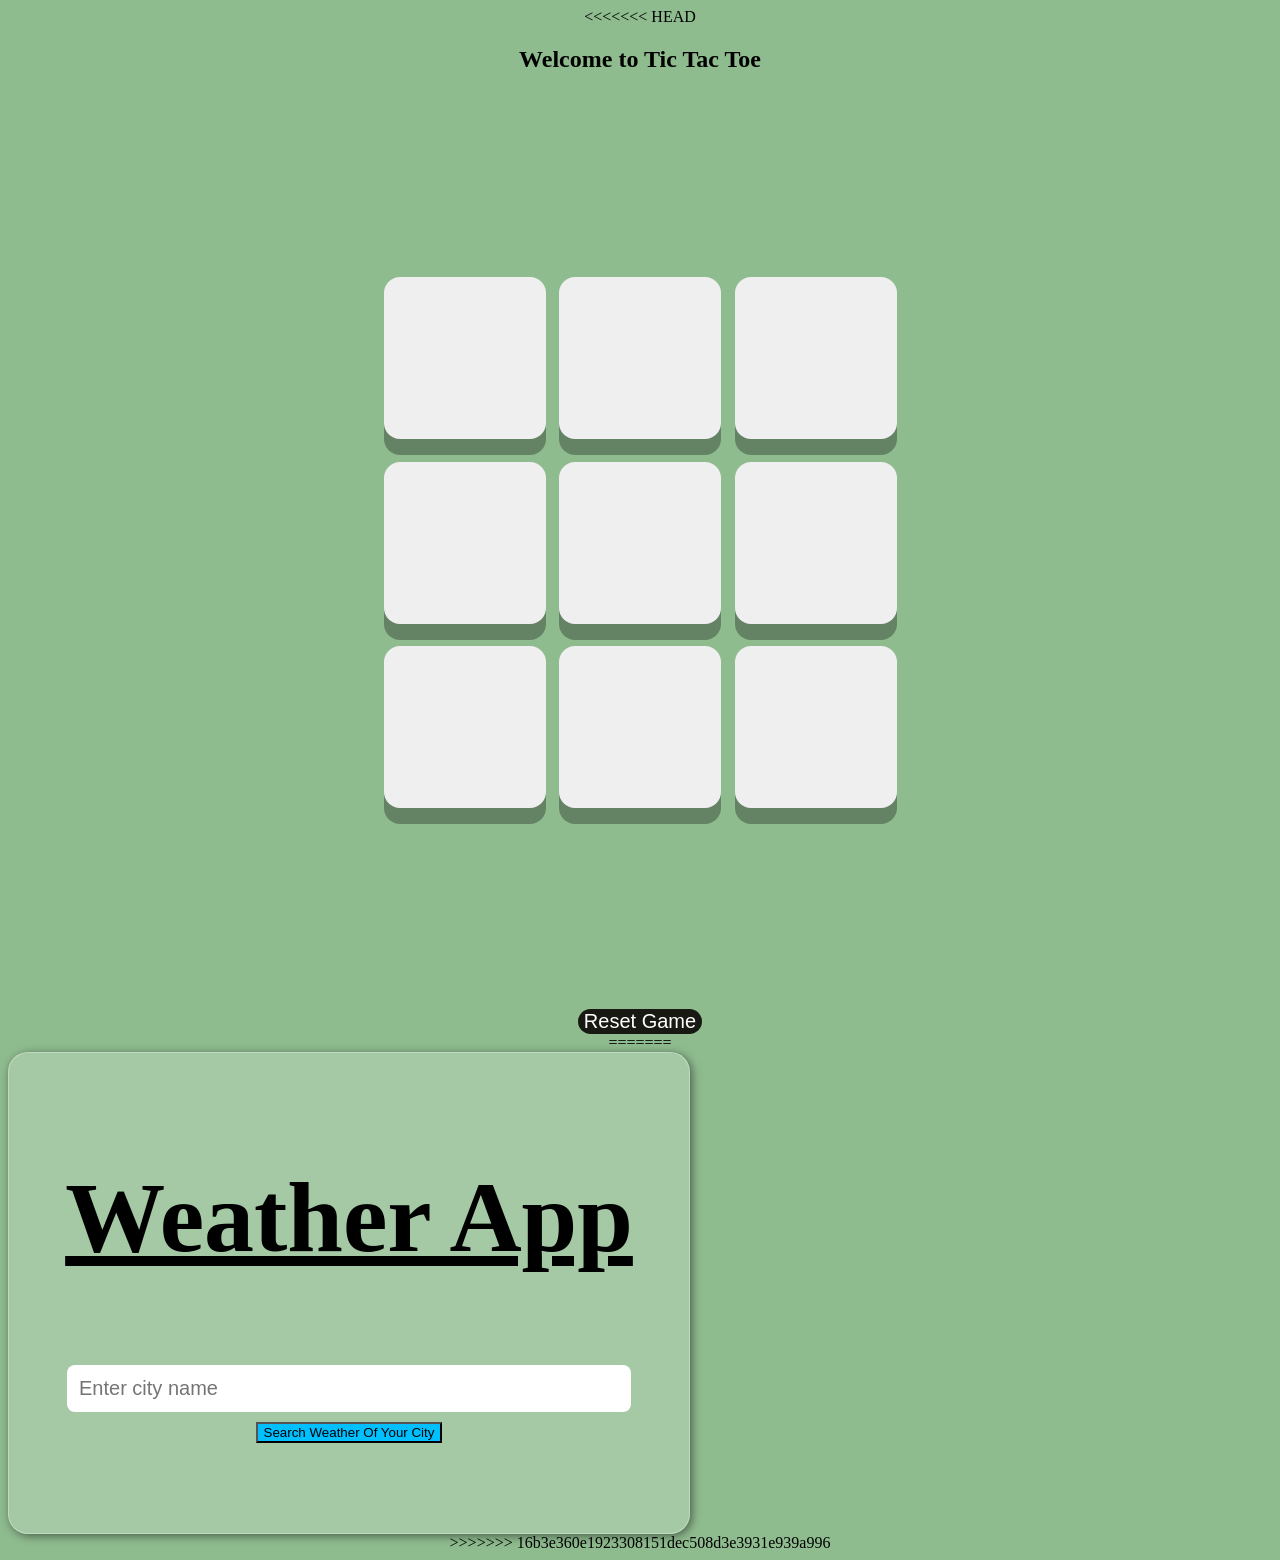
<file: index.html>
<!DOCTYPE html>
<html lang="en">
<head>
    <meta charset="UTF-8">
    <meta name="viewport" content="width=device-width, initial-scale=1.0">
<<<<<<< HEAD
    <title>Tic Tac Toe</title>
    <link rel="stylesheet" href="style.css">
</head>
<body>
    <main>
        <h2>Welcome to Tic Tac Toe</h2>

        <div class="container">
        <div class="game">
            <button class="box"></button>
            <button class="box"></button>
            <button class="box"></button>  
            <button class="box"></button>
            <button class="box"></button>
            <button class="box"></button>  
            <button class="box"></button>
            <button class="box"></button>
            <button class="box"></button>
        </div>
    </div>
    <button id="reset-btn">Reset Game</button>
    </main>
    <script src="first.js"></script>
    </body>
=======
    <title>Weather App</title>
    <link rel ="stylesheet" href="style.css">
    <meta name="viewport" content="width=device-width, initial-scale=1.0">

</head>
<body>
    <div class="weather-box">
        <h1>Weather App</h1>
        <form action="result.html">
            <input type="text" id="cityInput" placeholder="Enter city name">
            <button onclick="searchWeather()">Search Weather Of Your City</button>
        </form>
    </div>

    <script src="script.js"></script>
    
    
</body>
>>>>>>> 16b3e360e1923308151dec508d3e3931e939a996
</html>
</file>
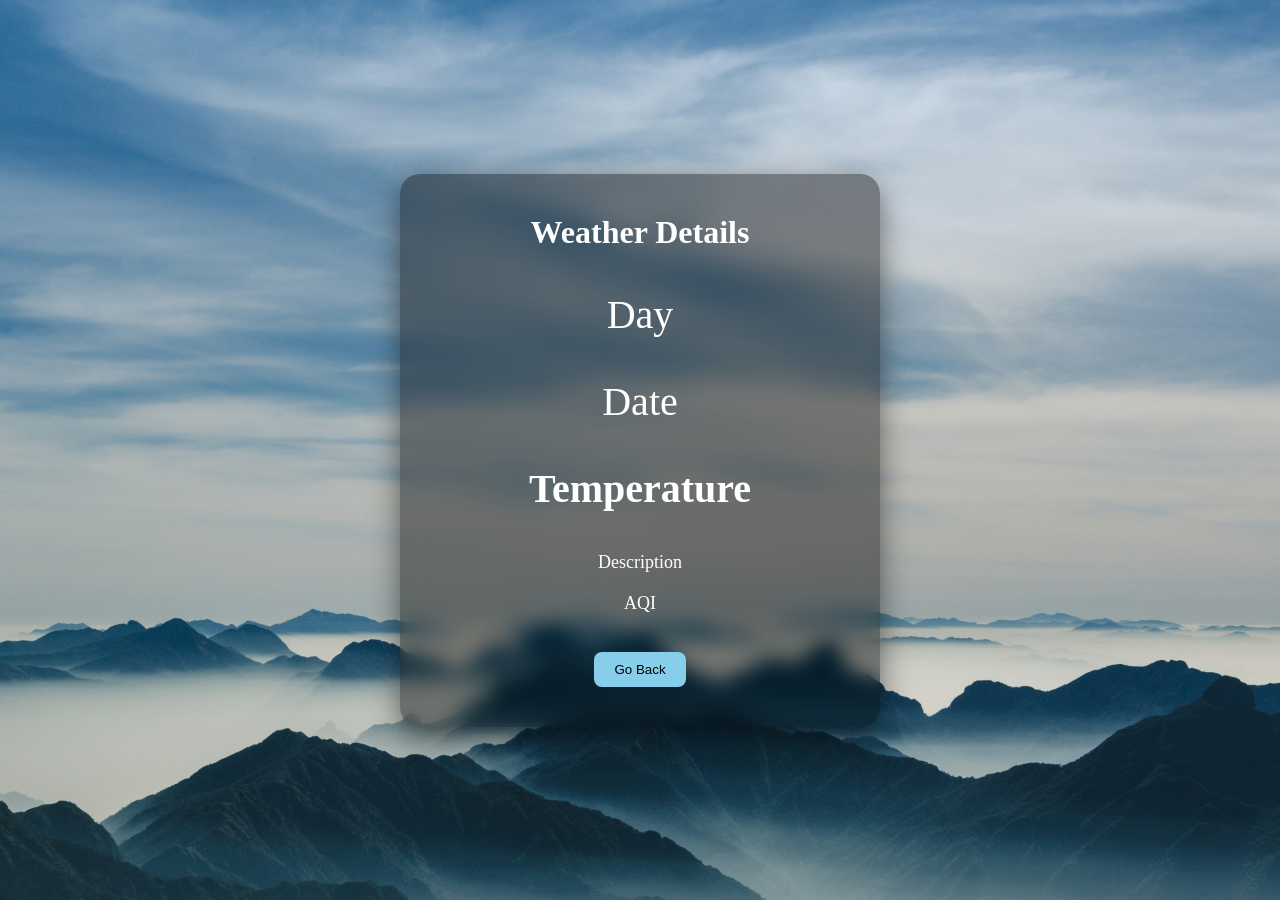
<file: result.html>
<!DOCTYPE html> 
<html lang="en">
<head>
    <meta charset="UTF-8">
    <meta name="viewport" content="width=device-width, initial-scale=1.0">
    <title>Weather Result</title>
    <link rel="stylesheet" href="result.css">
    <meta name="viewport" content="width=device-width, initial-scale=1.0">

</head>
<body>

    <div class="result-box">
        <h1>Weather Details</h1>

        <h2 id="cityName"></h2>
        <p id="day">Day</p>
        <p id="date">Date</p>

        <h3 id="temp">Temperature</h3>
        <p id="desc">Description</p>

        <p id="aqi">AQI</p>
            <button onclick="goBack()">Go Back</button>
    </div>

    <script>
        function goBack(){
            window.location.href = "index.html";
        }
    </script>

    <script src="script.js"></script>



    
</body>
</html>
</file>
<file: style.css>
<<<<<<< HEAD
*{
    margin: 0;
    padding: 0;
}

body{
    background-color:darkseagreen;
    text-align:center;
}

.container{
    height: 100vh;
    display:flex;
    justify-content: center;
    align-items: center;



}

.game{
    height:60vmin;
    width:60vmin;
    display:flex;
    flex-wrap:wrap;
    justify-content: center;
    align-items: center;
    gap:1.5vmin;
}

.box{
    height:18vmin;
    width:18vmin;
    border-radius:1rem;
    box-shadow:0.0 1rem rgba(0,0,0,0.3);
    border:none;
    font-size:8vmin;
    color:darkviolet

}

#reset-btn{
    margin-top:1rem;
    font-size:1.25rem;
    background-color:#191913;
    color:#fff;
    border-radius:1rem;
    border:none;
}

/* Responsive Design */
@media (max-width: 768px) {
    .game {
        height: 80vmin;
        width: 80vmin;
        gap: 2vmin;
    }

    .box {
        height: 24vmin;
        width: 24vmin;
        font-size: 10vmin;
    }

    h2 {
        font-size: 1.5rem;
    }

    #reset-btn {
        font-size: 1rem;
        padding: 0.5rem 1rem;
    }
}

@media (max-width: 480px) {
    .game {
        height: 90vmin;
        width: 90vmin;
        gap: 2.5vmin;
    }

    .box {
        height: 28vmin;
        width: 28vmin;
        font-size: 12vmin;
    }

    h2 {
        font-size: 1.25rem;
    }

    #reset-btn {
        font-size: 0.9rem;
        padding: 0.4rem 0.8rem;
    }
}
=======
body{
    background-image: url("image.png");
    background-size: cover;
    background-repeat:no-repeat;
    background-position: center;
    height:100vh;
    margin:0;
    text-align: center;
    display: flex;
    justify-content: center;
    align-items: center;
    
}

/**main weather box styling**/

.weather-box{
    height:400px;
    width:600px;
    padding:40px;
    background-color: rgba(255, 255, 255, 0.2);
    border-radius: 20px;
    text-align: center;
    box-shadow: 2px 2px 10px rgba(0, 0, 0, 0.5);
    border:1px solid rgba(255, 255, 255, 0.3);
}

/**heading styling**/

.weather-box h1{
    color: black;;
    font-size:100px;
    margin-bottom:80px;
    text-decoration:underline;
    
}

/**input field styling**/

.weather-box input{
    width:90%;
    padding:12px;
    margin:10px 0;
    border:none;
    border-radius:8px;
    background:white;
    cursor:pointer;
    font-size:20px;
}

/**button styling**/

.weather-box button{
    background:deepskyblue;
 }

 .container {
  width: 90%;   /* instead of fixed px */
  margin: auto;
}

/* Mobile screens */
@media (max-width: 600px) {
  body {
    font-size: 14px;
  }
  .weather-card {
    width: 100%;
    padding: 10px;
  }
}

/* Tablets */
@media (min-width: 601px) and (max-width: 1024px) {
  .weather-card {
    width: 80%;
  }
}

.container {
  display: flex;
  flex-direction: column; /* mobile ke liye */
}

@media (min-width: 768px) {
  .container {
    flex-direction: row; /* desktop ke liye */
  }
}

img {
  max-width: 100%;
  height: auto;
}




>>>>>>> 16b3e360e1923308151dec508d3e3931e939a996
</file>
<file: result.css>
body{
    margin:0;
    height:100vh;
    display:flex;
    justify-content: center;
    align-items: center;
    background:url(minh-bach-tr-ng-RZW1Ieq6Jm0-unsplash.jpg);
    background-size: cover;
    background-position: center;
}

.result-box{
    width:400px;
    padding:40px;
    background:rgba(0,0,0,0.4);
    border-radius:20px;
    text-align:center;
    color:white;
    backdrop-filter:blur(10px);
    box-shadow:0 10px 30px rgba(0,0,0,0.5);
}

/**heading**/
.result-box h1{
    margin:0;
    font-size:32px;
    margin-bottom:20px;
}

/**city**/
#cityName{
    font-size:28px;
    margin-bottom:10px;
}

/** day & date **/
#day,#date{
    font-size:40px;
    margin-bottom:15px 0;
}

/**temperature**/
#temp{
    font-size:40px;
    margin-bottom:15px 0;
}

/**Description**/
#desc{
    font-size:18px;
}

/**Aqi**/
#aqi{
    margin-top:20px;
    font-size:18px;
}

/*Button*/
button{
    margin-top: 20px;
    padding: 10px 20px;
    border:none;
    border-radius: 8px;
    background:skyblue;
    cursor:pointer;
}

.container {
  width: 90%;   /* instead of fixed px */
  margin: auto;
}

/* Mobile screens */
@media (max-width: 600px) {
  body {
    font-size: 14px;
  }
  .weather-card {
    width: 100%;
    padding: 10px;
  }
}

/* Tablets */
@media (min-width: 601px) and (max-width: 1024px) {
  .weather-card {
    width: 80%;
  }
}

.container {
  display: flex;
  flex-direction: column; /* mobile ke liye */
}

@media (min-width: 768px) {
  .container {
    flex-direction: row; /* desktop ke liye */
  }
}

img {
  max-width: 100%;
  height: auto;
}
</file>
